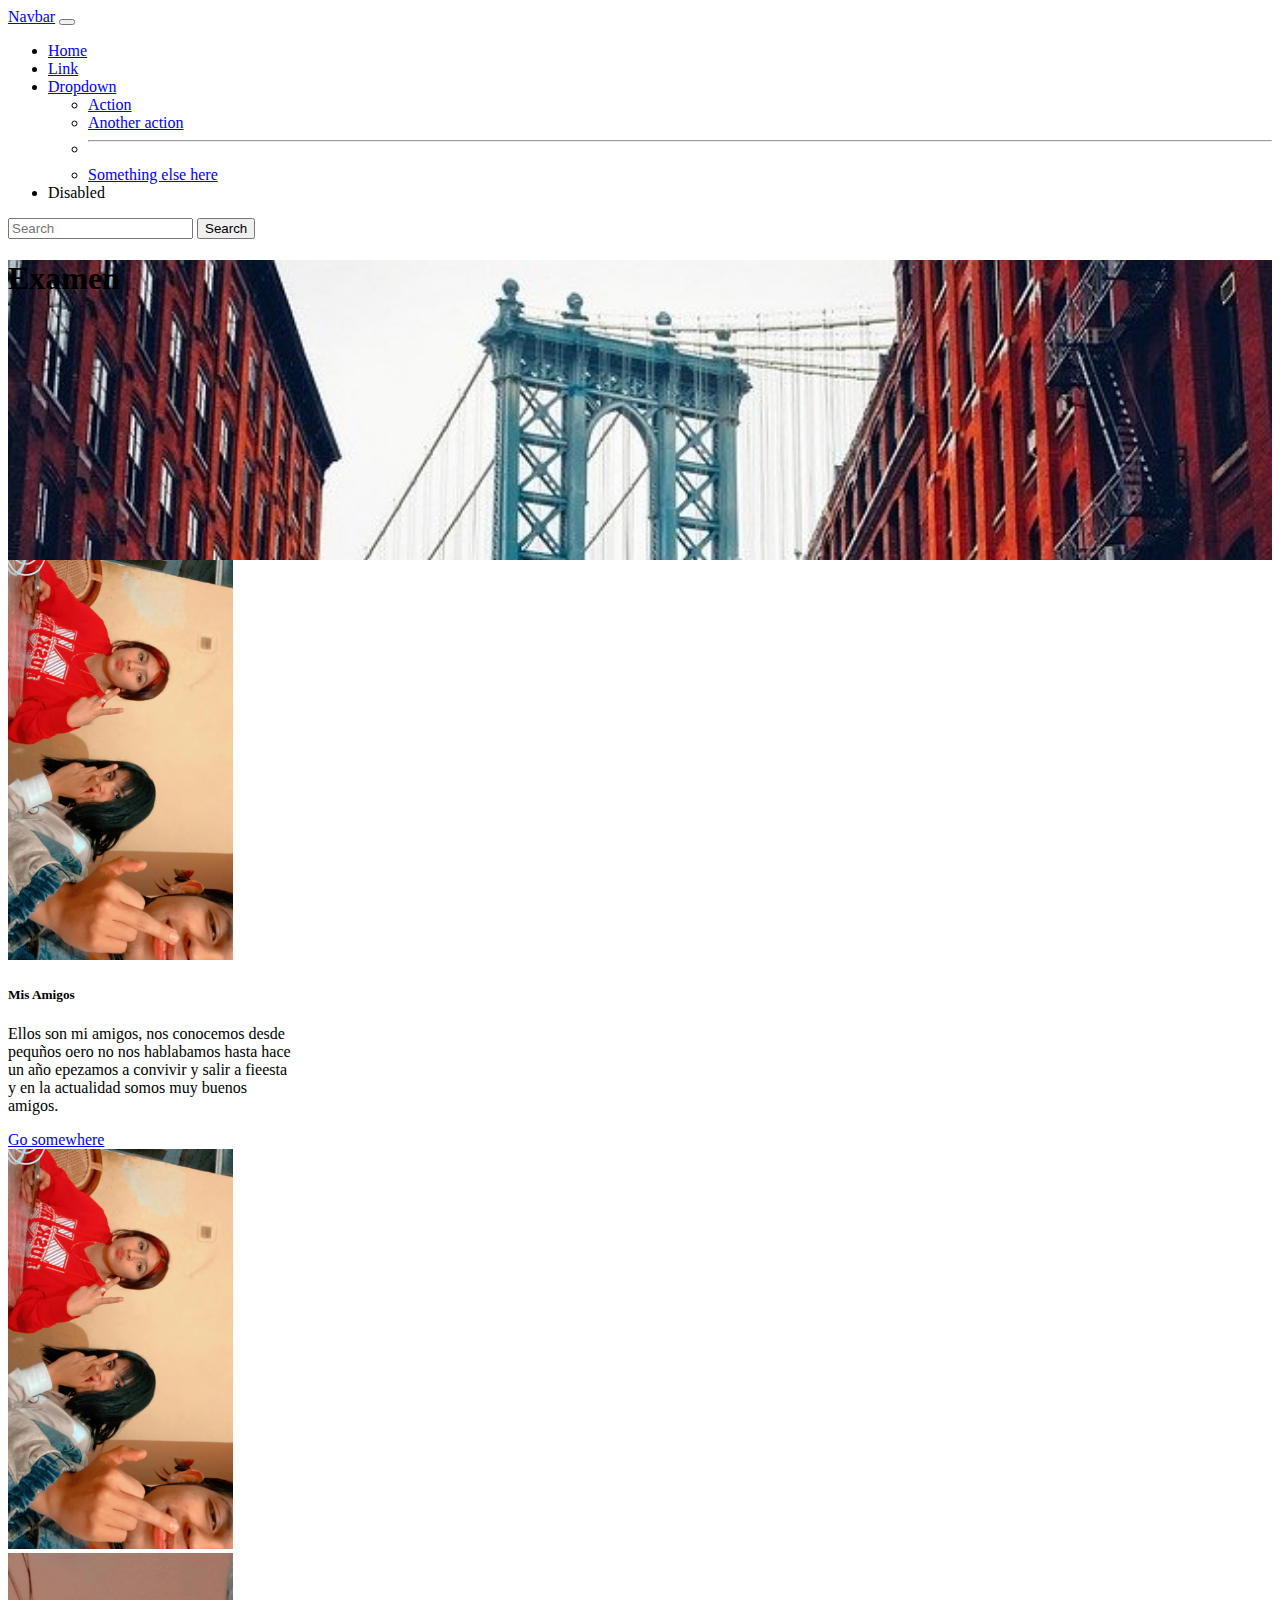
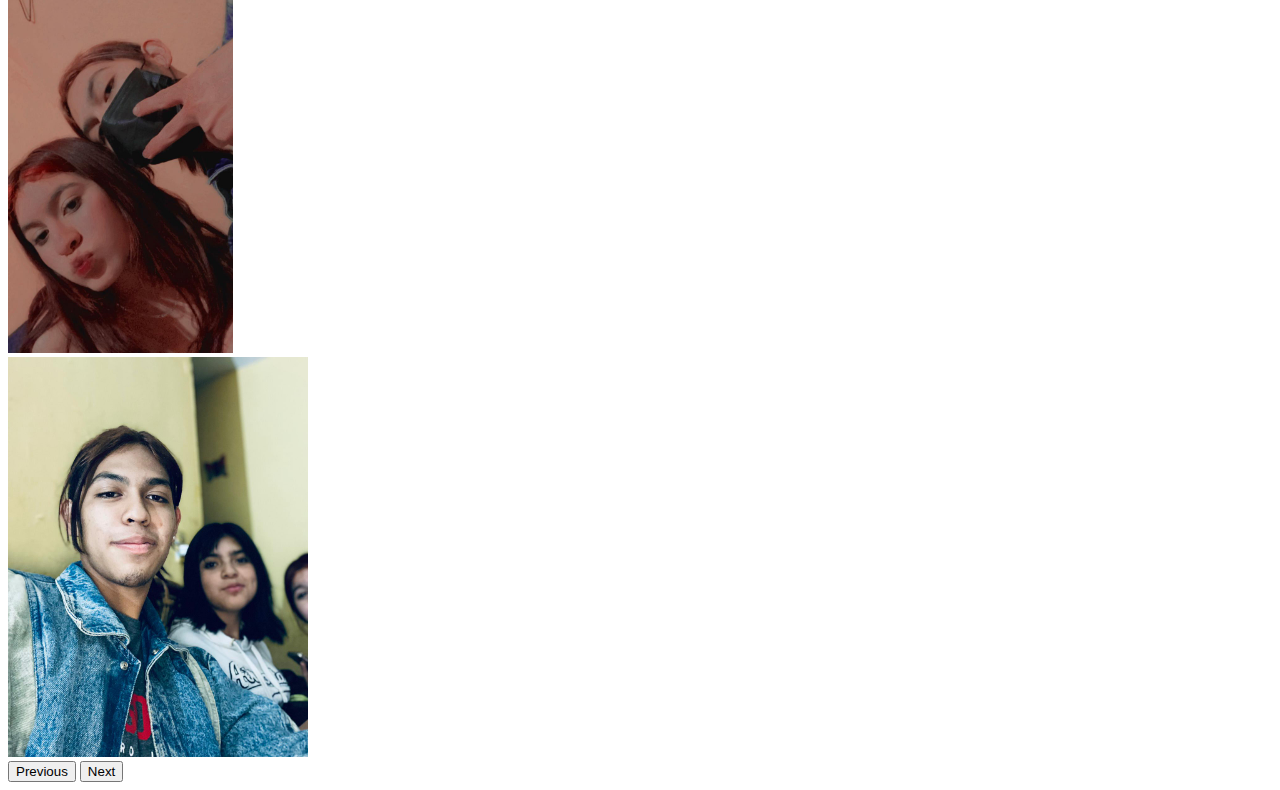
<file: EXAMEN 2do PAR/index.html>
<!DOCTYPE html>
<html lang="en">
<head>
    <meta charset="UTF-8">
    <meta http-equiv="X-UA-Compatible" content="IE=edge">
    <meta name="viewport" content="width=didi, initial-scale=1.0">
    <link rel="stylesheet" href="style.css">
    <link href="https://cdn.jsdelivr.net/npm/bootstrap@5.1.3/dist/css/bootstrap.min.css" rel="stylesheet" 
    integrity="sha384-1BmE4kWBq78iYhFldvKuhfTAU6auU8tT94WrHftjDbrCEXSU1oBoqyl2QvZ6jIW3" crossorigin="anonymous">
   
    <title>examen</title>
</head>
<body>
    <nav class="navbar navbar-expand-lg navbar-dark bg-dark">
        <div class="container-fluid">
          <a class="navbar-brand" href="#">Navbar</a>
          <button class="navbar-toggler" type="button" data-bs-toggle="collapse" data-bs-target="#navbarSupportedContent" aria-controls="navbarSupportedContent" aria-expanded="false" aria-label="Toggle navigation">
            <span class="navbar-toggler-icon"></span>
          </button>
          <div class="collapse navbar-collapse" id="navbarSupportedContent">
            <ul class="navbar-nav me-auto mb-2 mb-lg-0">
              <li class="nav-item">
                <a class="nav-link active" aria-current="page" href="#">Home</a>
              </li>
              <li class="nav-item">
                <a class="nav-link" href="#">Link</a>
              </li>
              <li class="nav-item dropdown">
                <a class="nav-link dropdown-toggle" href="#" id="navbarDropdown" role="button" data-bs-toggle="dropdown" aria-expanded="false">
                  Dropdown
                </a>
                <ul class="dropdown-menu" aria-labelledby="navbarDropdown">
                  <li><a class="dropdown-item" href="#">Action</a></li>
                  <li><a class="dropdown-item" href="#">Another action</a></li>
                  <li><hr class="dropdown-divider"></li>
                  <li><a class="dropdown-item" href="#">Something else here</a></li>
                </ul>
              </li>
              <li class="nav-item">
                <a class="nav-link disabled">Disabled</a>
              </li>
            </ul>
            <form class="d-flex">
              <input class="form-control me-2" type="search" placeholder="Search" aria-label="Search">
              <button class="btn btn-outline-success" type="submit">Search</button>
            </form>
          </div>
        </div>
      </nav>



    <div class="content_img">
        <h1 class="title_header">Examen</h1>        

    </div> 

    <div class="card" style="width: 18rem;">
        <img src="imagenes/imagen1.jpg" class="card-img-top" alt="...">
        <div class="card-body">
          <h5 class="card-title">Mis Amigos</h5>
          <p class="card-text">Ellos son mi amigos, nos conocemos desde pequños oero no nos hablabamos hasta hace un año epezamos
              a convivir y salir a fieesta y en la actualidad somos muy buenos amigos.
          </p>
          <a href="#" class="btn btn-primary">Go somewhere</a>
        </div>
      </div>
    


      <div id="carouselExampleControls" class="carousel slide" data-bs-ride="carousel">
        <div class="carousel-inner">
          <div class="carousel-item active">
            <img src="imagenes/imagen1.jpg" class="d-block w-100" alt="...">
          </div>
          <div class="carousel-item">
            <img src="imagenes/imagen2.jpg" class="d-block w-100" alt="...">
          </div>
          <div class="carousel-item">
            <img src="imagenes/imagen3.jpg" class="d-block w-100" alt="...">
          </div>
        </div>
        <button class="carousel-control-prev" type="button" data-bs-target="#carouselExampleControls" data-bs-slide="prev">
          <span class="carousel-control-prev-icon" aria-hidden="true"></span>
          <span class="visually-hidden">Previous</span>
        </button>
        <button class="carousel-control-next" type="button" data-bs-target="#carouselExampleControls" data-bs-slide="next">
          <span class="carousel-control-next-icon" aria-hidden="true"></span>
          <span class="visually-hidden">Next</span>
        </button>
      </div>
</body>
<!-- JavaScript Bundle with Popper -->
<script src="https://cdn.jsdelivr.net/npm/bootstrap@5.1.3/dist/js/bootstrap.bundle.min.js" integrity="sha384-ka7Sk0Gln4gmtz2MlQnikT1wXgYsOg+OMhuP+IlRH9sENBO0LRn5q+8nbTov4+1p" crossorigin="anonymous"></script>
</html>
</file>
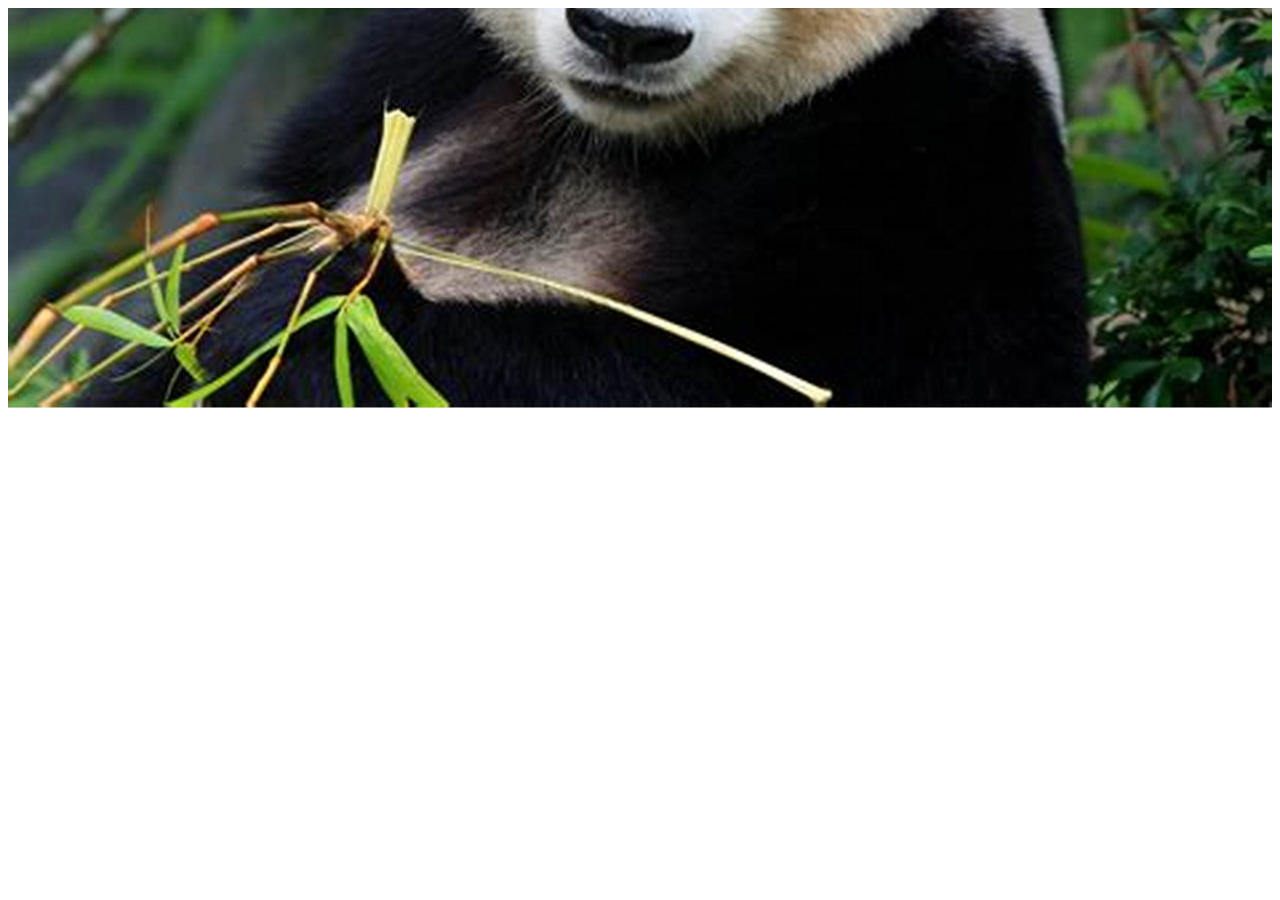
<file: GUIA/ejercicio2.html>
<!DOCTYPE html>
<html lang="en">
<head>
    <meta charset="UTF-8">
    <meta http-equiv="X-UA-Compatible" content="IE=edge">
    <meta name="viewport" content="width=device-width, initial-scale=1.0">
    <link rel="stylesheet" href="style.css">
    <title>Ejercicio 2</title>
</head>
<body>
    
<div class="content_img">
</body>
</html>
</file>
<file: EXAMEN 2do PAR/style.css>
.content_img{
    width: 100%;
    height: 300px;
    background-image: url("./imagenes/NY.jpg");
    background-size: cover;
    
} 
img{
    height: 400px;
   
}
.card-img-top{
background-color: rgb(90, 92, 94);
}
</file>
<file: GUIA/style.css>
.content_img{
    width: 100%;
    height: 400px;
    background-image: url("./fotos/OIP.jpg");
    background-size: cover;
   background-position: bottom;

}
</file>
